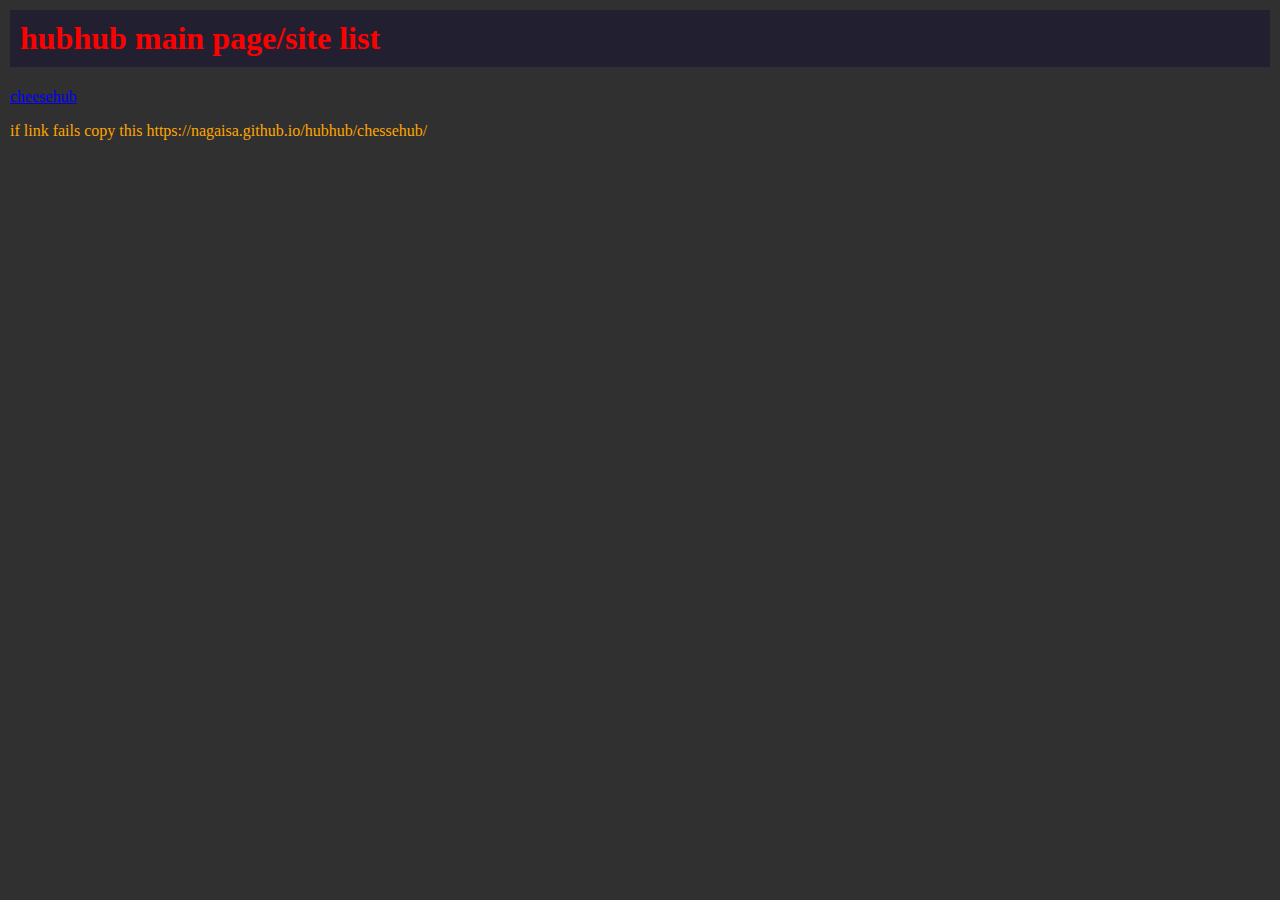
<file: index.html>
<DOCTYPE html>
<html lang="eng">
 <head>
  <link rel="icon" href="favicon.ico" type="image/x-icon">
    <meta charset="utf-8">
    <title>hubhub/main</title>
<meta name="description" content=the hub of hubs.">
<meta name="nagisa" content="hubhub">
<head>
<link rel="stylesheet" type="text/css" href="/title.css">
</head>
<body>
    <h1>hubhub main page/site list </h1>
</body>
<head><link rel="stylesheet" type="text/css" href="/body.css"></head>
<body>
 <a href="/hubhub/chessehub">cheesehub </a>
                            <p> if link fails copy this https://nagaisa.github.io/hubhub/chessehub/ </p>
</file>
<file: title.css>
h1 {
    color: red;
    padding: 10px;
    text-decoration: bold;
background-color: #222030;

	}
</file>
<file: body.css>
body {
    color: orange;
    padding: 2px;
background-color: #303030;

	}
</file>
